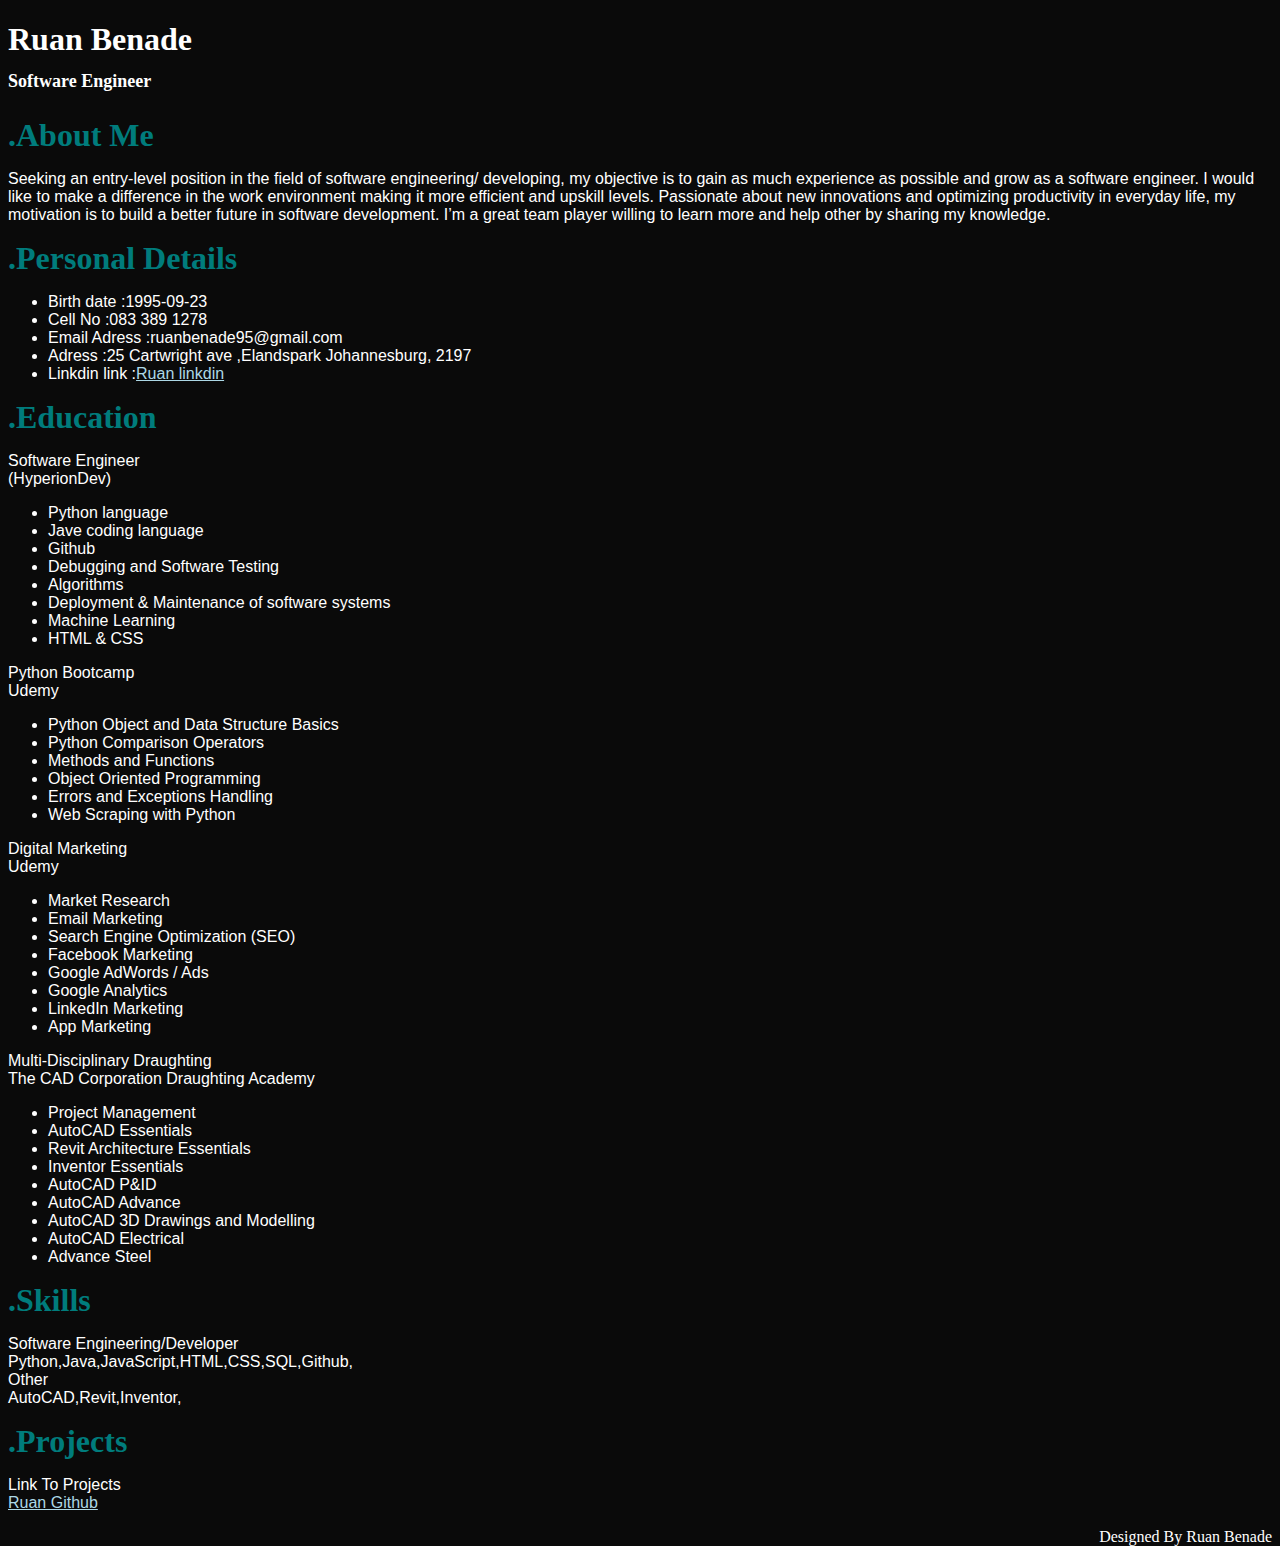
<file: index.html>
<!DOCTYPE html>
<html>
<head>
	<title>Ruan Benade Cv </title>
	<link rel="stylesheet" type="text/css" href="style.css">
	
	
</head>
<body>
	
	
	<h1>Ruan Benade <br><font size="4em">Software Engineer</font></h1>
	
	<h2>.About Me </h2>
	<p>Seeking an entry-level position in the field of software engineering/ developing, my objective is to gain as much experience as possible and grow as a software engineer. I would like to make a difference in the work environment making it more efficient and upskill levels. Passionate about new innovations and optimizing productivity in everyday life, my motivation is to build a better future in software development. I’m a great team player willing to learn more and help other by sharing my knowledge. </p>

	<h3>.Personal Details</h3>
	<ul>
		<li>Birth date      :1995-09-23</li>
		<li>Cell No         :083 389 1278</li>
		<li>Email Adress 	:ruanbenade95@gmail.com</li>
		<li>Adress          :25 Cartwright ave ,Elandspark
		                     Johannesburg, 2197</li>
		<li>Linkdin  link   :<a href="https://www.linkedin.com/in/ruan-benade-88b30786/">Ruan linkdin</a></li>

	</ul>

	<h4>.Education </h4>

		<p>Software Engineer <br>(HyperionDev)
			<ul> 
				<li>Python language</li>
				<li>Jave coding language</li>
				<li>Github </li>
				<li>Debugging and Software Testing</li>
				<li>Algorithms</li>
				<li>Deployment & Maintenance of software systems</li>
				<li>Machine Learning</li>
				<li>HTML & CSS</li> 
		    </ul>
	    </p>

	    <p>Python Bootcamp <br>Udemy
	    	<ul>
	    		<li>Python Object and Data Structure Basics</li>
	    		<li>Python Comparison Operators</li>
	    		<li>Methods and Functions</li>
	    		<li>Object Oriented Programming</li>
	    		<li>Errors and Exceptions Handling</li>
	    		<li>Web Scraping with Python</li>

	    		
	    	</ul>
	    </p>


	    <p>Digital Marketing <br>Udemy
	    	<ul>
	    		<li>Market Research</li>
	    		<li> Email Marketing</li>
	    		<li>Search Engine Optimization (SEO)</li>
	    		<li>Facebook Marketing</li>
	    		<li>Google AdWords / Ads</li>
	    		<li>Google Analytics</li>
	    		<li>LinkedIn Marketing</li>
	    		<li>App Marketing</li>

	    	</ul>
	    </p>

	    <p>Multi-Disciplinary Draughting <br> The CAD Corporation Draughting Academy
	    	<ul>
	    		<li>Project Management</li>
	    		<li>AutoCAD Essentials</li>
	    		<li>Revit Architecture Essentials</li>
	    		<li>Inventor Essentials</li>
	    		<li>AutoCAD P&ID</li>
	    		<li>AutoCAD Advance</li>
	    		<li>AutoCAD 3D Drawings and Modelling</li>
	    		<li>AutoCAD Electrical</li>
	    		<li>Advance Steel</li>
	    	</ul>
	    	
	    </p>
	<h5>.Skills</h5>
	    <p> Software Engineering/Developer <br>
	    	Python,Java,JavaScript,HTML,CSS,SQL,Github, <br>
	    	Other <br>
	    	AutoCAD,Revit,Inventor,
	    </p>

    <h6>.Projects</h6>
    	<p>Link To Projects <br>
    		<a href="https://github.com/RuanDev95">Ruan Github</a>


    	</p>
	

	
	
	<footer>Designed By Ruan Benade 
	</footer>
</body>
</html>
</file>
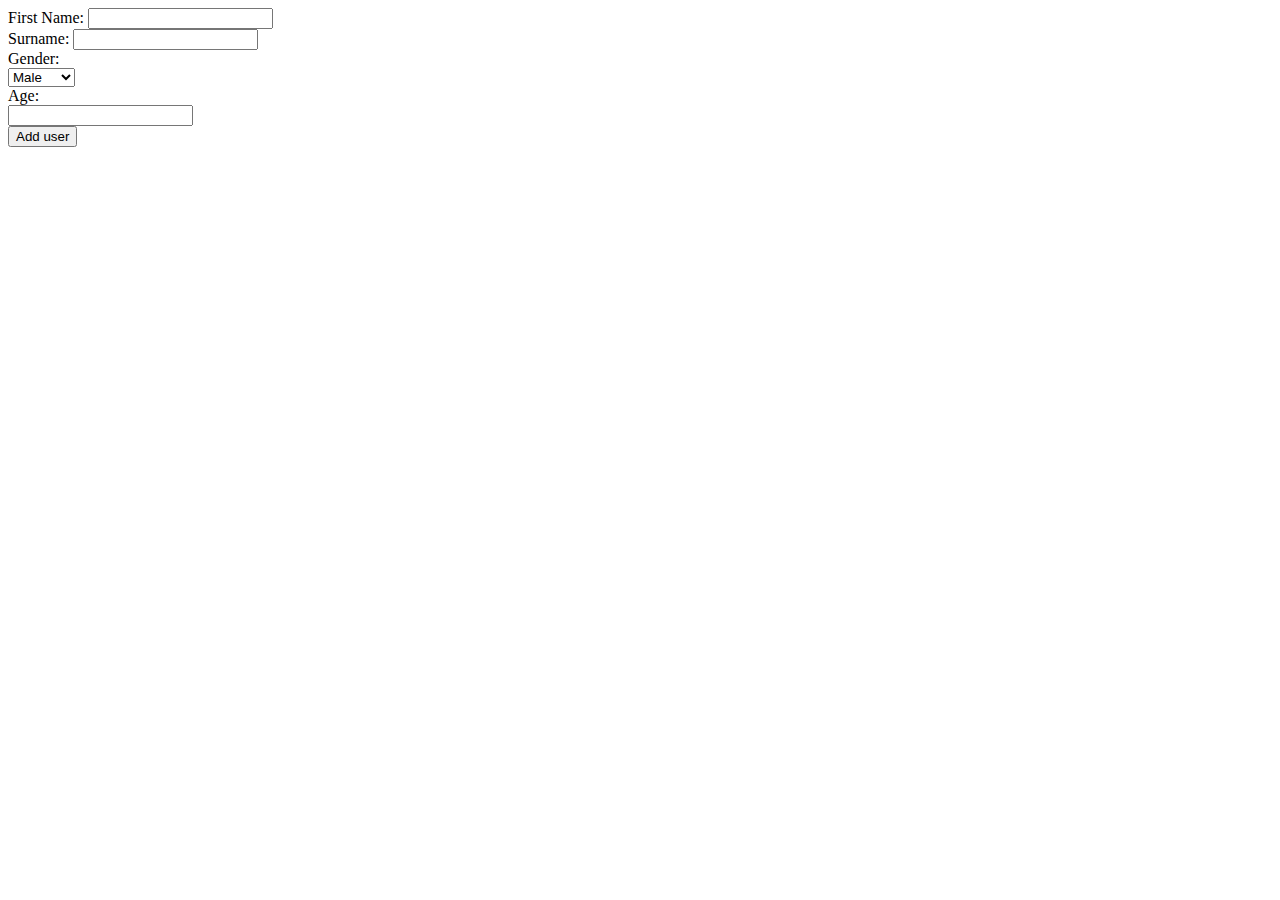
<file: Examples/form_eg.html>
<!DOCTYPE html>
<html>

<head>
    <title>My first web page</title>
</head>

<body>
    <!-- Below is the form dicussed in the PDF for this task. Nothing will
        happen at this stage when you submit this form in the browser. Remember that HTML only 
        tells the browser what to display. You can't use HTML to write code that performs logic!
        You will soon learn to write code using JavaScript. Then you will be able to write the code 
        that handles the logic of what you want to do with the information that the user enters into 
        a form.-->
    <form>
        <label>First Name:</label>
        <input type="text"><br>
        <label>Surname:</label>
        <input type="text"><br>
        <label>Gender:</label> <br>
        <select>
            <option value="male">Male</option>
            <option value="female">Female</option>
        </select><br>
        <label>Age:</label><br>
        <input type="text"><br>
        <input type="submit" value="Add user">
    </form>
</body>

</html>
</file>
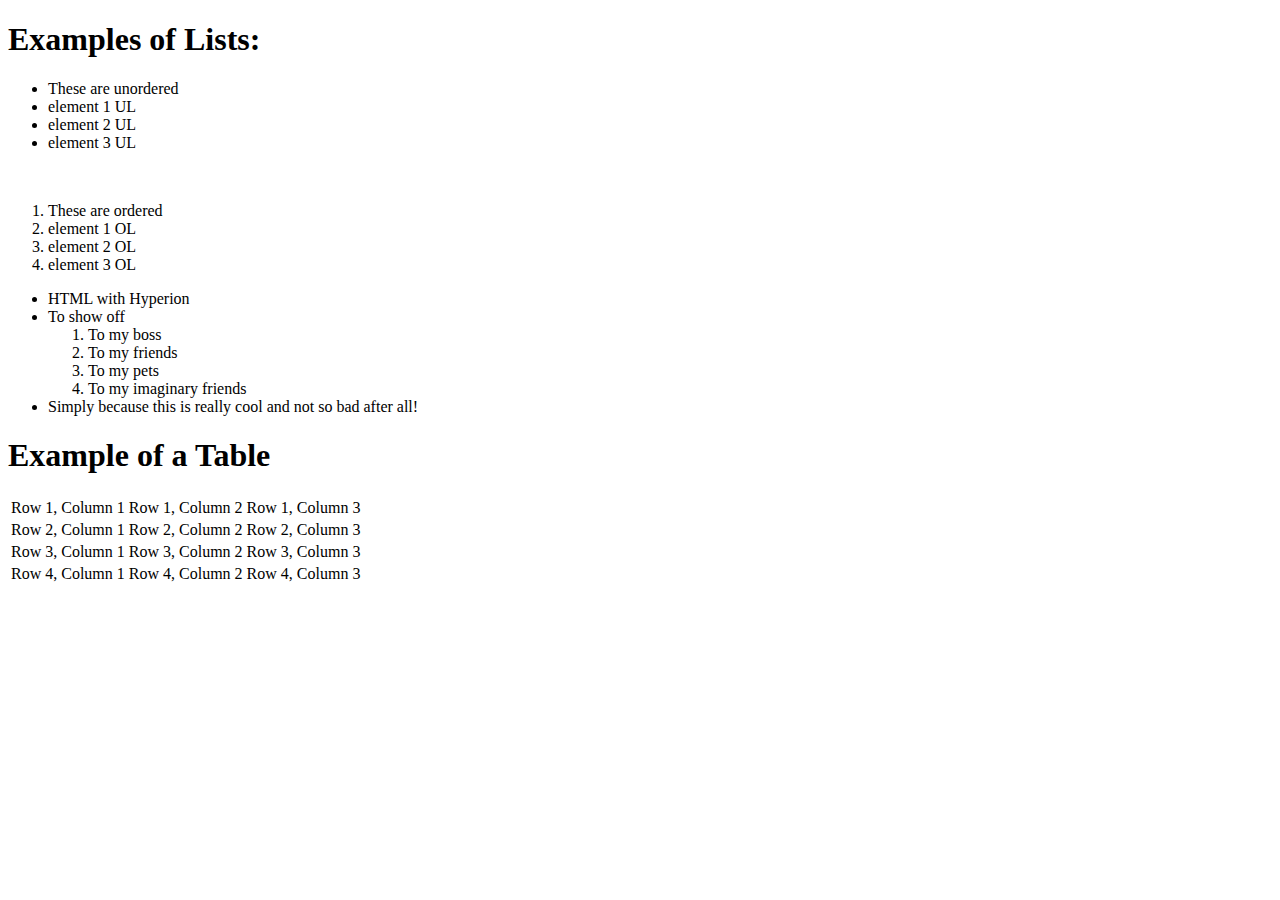
<file: Examples/list_table_eg.html>
<!DOCTYPE html>
<html>

<head>
    <title>HTML II Task</title>
    <!-- Open a browser and note how this is the name of the tab! -->
</head>

<body>
    <!-- This is where the content is kept - between the body tags -->
    <h1>Examples of Lists:</h1>
    <ul>
        <!-- An unordered list -->
        <li>These are unordered</li>
        <li>element 1 UL</li>
        <li>element 2 UL</li>
        <li>element 3 UL</li>
    </ul>
    <br>
    <!-- A line break -->
    <ol>
        <!-- An ordered list -->
        <li>These are ordered</li>
        <li>element 1 OL</li>
        <li>element 2 OL</li>
        <li>element 3 OL</li>
    </ol>
    <!-- You can even combine unorderd and ordered lists by nesting them as shown below-->
    <ul>
        <li>HTML with Hyperion</li>
        <li>To show off
            <ol>
                <li>To my boss</li>
                <li>To my friends</li>
                <li>To my pets</li>
                <li>To my imaginary friends</li>
            </ol>
        </li>
        <li>Simply because this is really cool and not so bad after all!</li>
    </ul>
    <h1>Example of a Table</h1>
    <table>
        <tbody>
            <tr>
                <td>Row 1, Column 1</td>
                <td>Row 1, Column 2</td>
                <td>Row 1, Column 3</td>
            </tr>
            <tr>
                <td>Row 2, Column 1</td>
                <td>Row 2, Column 2</td>
                <td>Row 2, Column 3</td>
            </tr>
            <tr>
                <td>Row 3, Column 1</td>
                <td>Row 3, Column 2</td>
                <td>Row 3, Column 3</td>
            </tr>
            <tr>
                <td>Row 4, Column 1</td>
                <td>Row 4, Column 2</td>
                <td>Row 4, Column 3</td>
            </tr>
        </tbody>
    </table>
</body>

</html>
<!-- You know know what you need to in order to complete the compulsory tasks! -->
</file>
<file: style.css>
/*Setting a Background color*/
body {
  background-color: #0a0a0a;
}

/*Giving header 1 its properties*/

h1 {
	font-family: Georgia ;
	color: white;
	
}

/* Giving all the headers there properties to match */
h2, h3, h4, h5, h6 {
	font-family: Arial Narrow ;
	color: #007c7c;
	font-size: 2em;
	margin: 0px;

}

/* Setting style of the paragraphs*/
p {
	font-family: Arial;
	color: white;
}

/* Giving the list its properties */
ul {
	font-family: Arial;
	color: white;
	align-items: center;
}

/* Adding the color of the links to show in light blue*/
a {
	color: lightblue;
}

/* Setting the properties of the footer */
footer {
	color: white;
	float: right;
}
</file>
